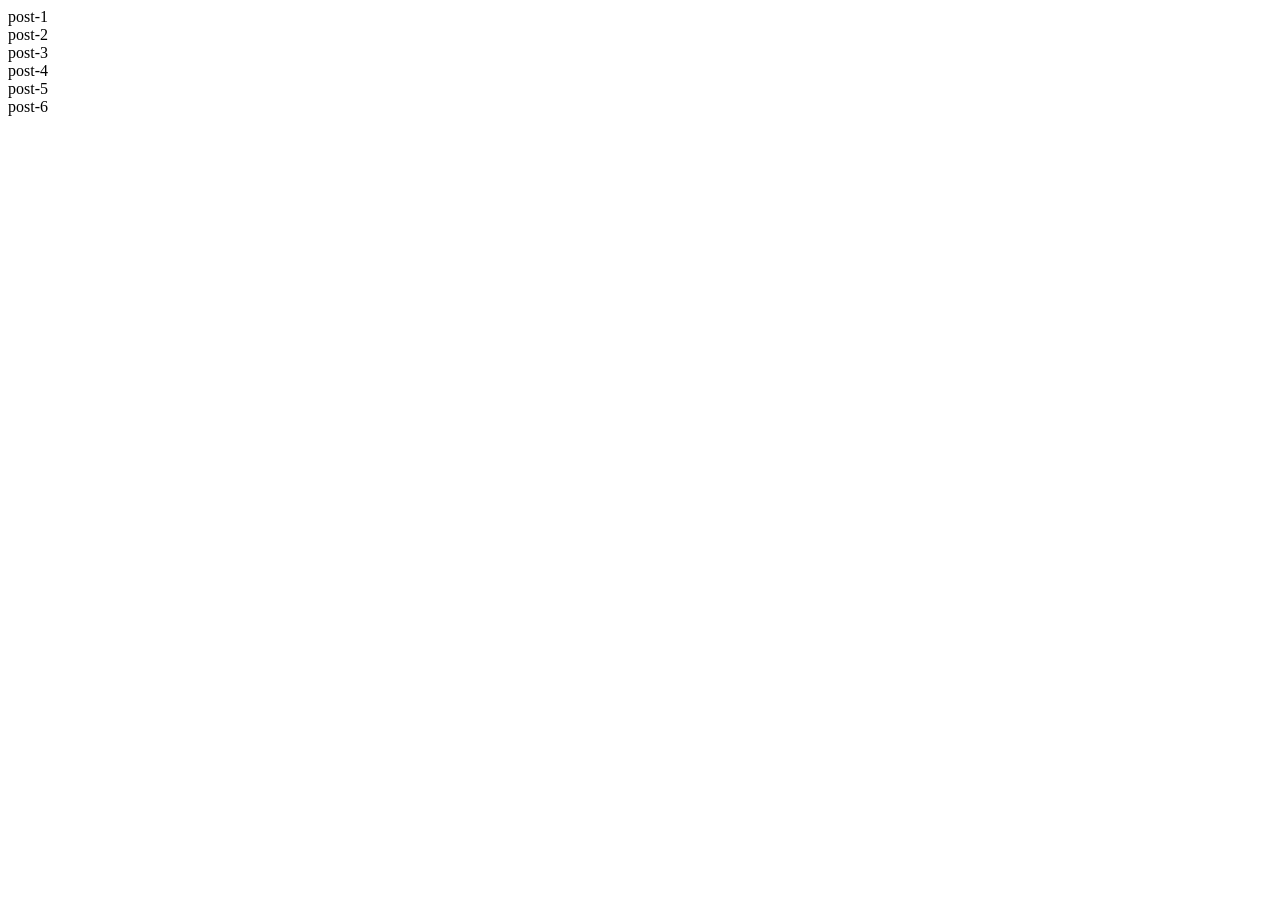
<file: lesson4/lesson6_Grid/index-3.html>
<!DOCTYPE html>
<html lang="en">
<head>
    <meta charset="UTF-8">
    <meta name="viewport" content="width=device-width, initial-scale=1.0">
    <title>Document</title>
</head>
<body>
    <div class="grid-container">
        <div class="post-1">post-1</div>
        <div class="post-2">post-2</div>
        <div class="post-3">post-3</div>
        <div class="post-4">post-4</div>
        <div class="post-5">post-5</div>
        <div class="post-6">post-6</div>
      
    </div>
</body>
</html>
</file>
